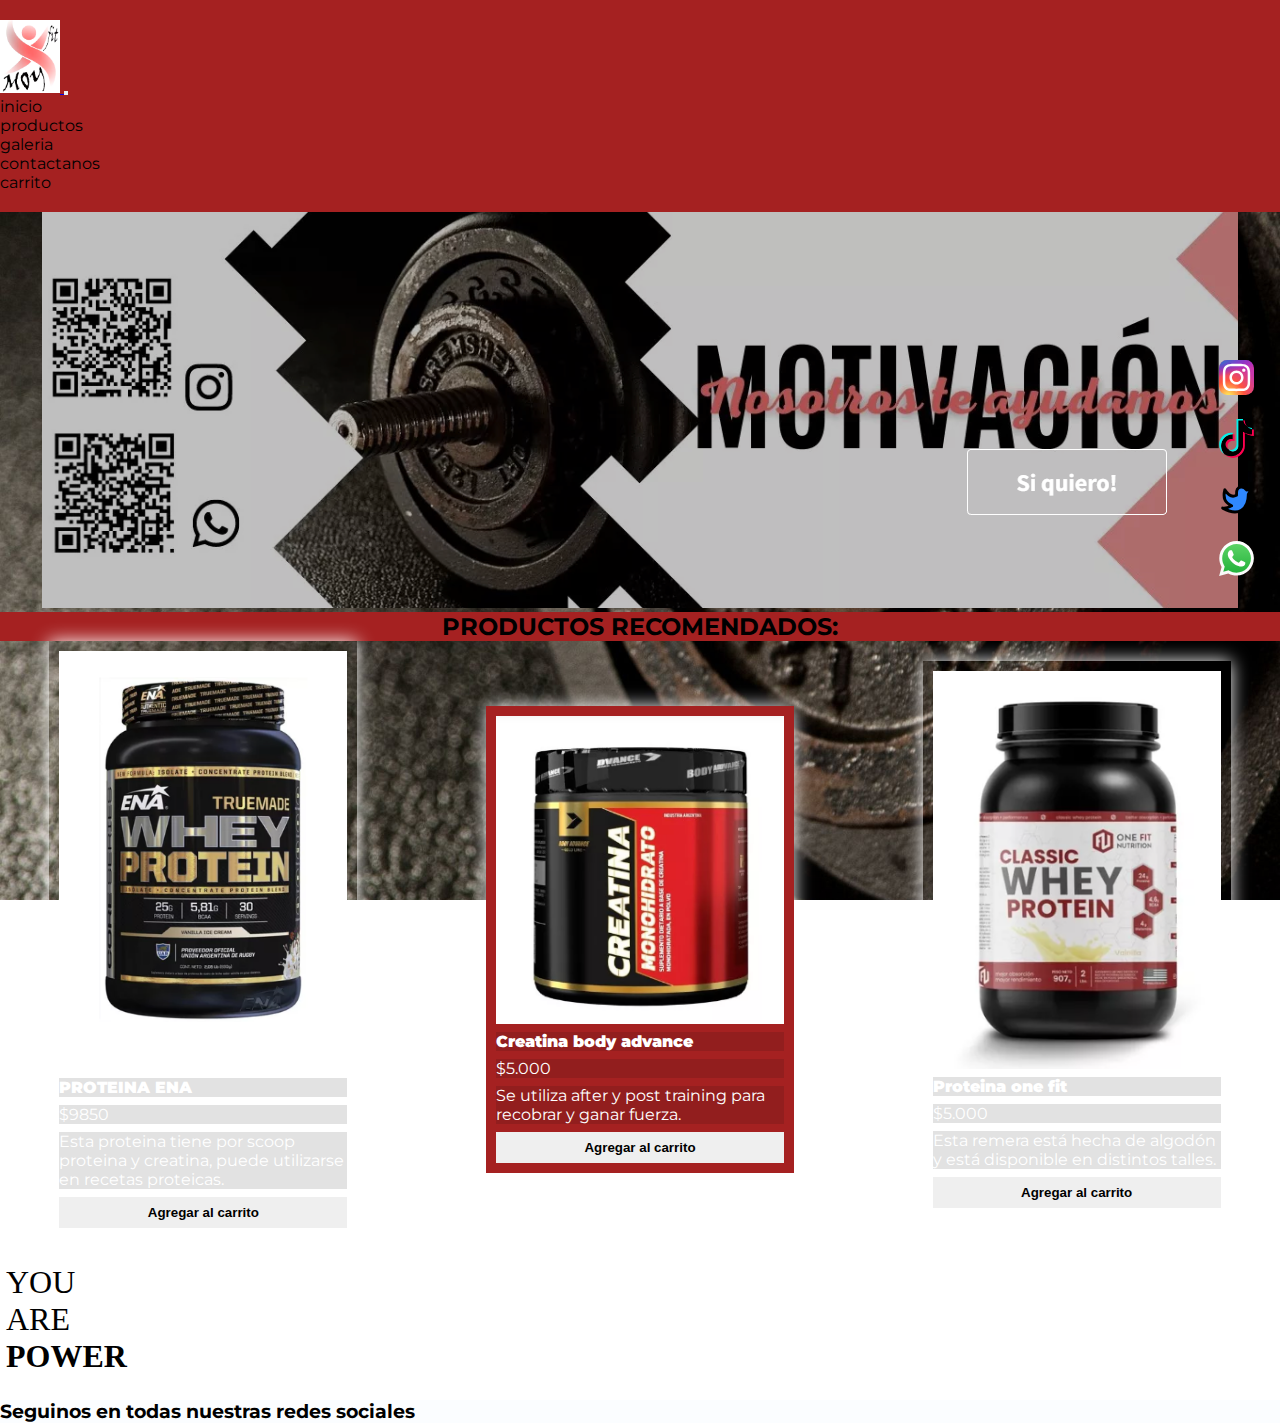
<file: index.html>
<!DOCTYPE html>
<html lang="en">
<head>
    <meta charset="UTF-8">
    <meta http-equiv="X-UA-Compatible" content="IE=edge">
    <meta name="viewport" content="width=device-width, initial-scale=1.0">
    <link rel="preconnect" href="https://fonts.gstatic.com" crossorigin>
    <link href="https://fonts.googleapis.com/css2?family=Montez&family=Montserrat:wght@300;400;500&display=swap" rel="stylesheet">
    <title>Moyfit| INICIO</title>
    <link rel="stylesheet" type="text/css" href="css/styles.css">
    <link href="https://cdn.jsdelivr.net/npm/bootstrap@5.3.0-alpha3/dist/css/bootstrap.min.css" rel="stylesheet" integrity="sha384-KK94CHFLLe+nY2dmCWGMq91rCGa5gtU4mk92HdvYe+M/SXH301p5ILy+dN9+nJOZ" crossorigin="anonymous">
    <header class="cabecera">
        <!--DESCRIPTION-->
        <meta name="description" content="En Moyfit somos pioneros en la venta de suplementos deportivos tal como la proteina, creatina, pre entreno, vitaminas, guantes, pesas, etc.">
        <!--KEYWORDS-->
        <meta name="keywords" content="PROTEINA, CREATINA, FITNES, PREENTRENO, CULTURISMO, GUANTES, ENTRENAMIENTO, MAYORISTA, MINORISTA">
</head>
<body>
            <nav class="navbar navbar-expand-lg ">
                <div class="container-fluid">
                <a class="navbar-brand" href="#">
                    <img src="img/logo moy fit.png" alt="logomoyfit" class="logomoyfit">
                </a>
                <button class="navbar-toggler" type="button" data-bs-toggle="collapse" data-bs-target="#navbarSupportedContent" aria-controls="navbarSupportedContent" aria-expanded="false" aria-label="Toggle navigation">
                    <span class="navbar-toggler-icon"></span>
                </button>
                <div class="collapse navbar-collapse" id="navbarSupportedContent">
                    <ul class="navbar-nav me-auto mb-2 mb-lg-0">
                <li class="nav-item">
                        <a class="nav-link" aria-current="index.html" href="index.html">inicio</a>
                    </li>
                    <li class="nav-item">
                        <a class="nav-link" href="pages/productos.html">productos</a>
                    </li>
                    <li class="nav-item">
                        <a class="nav-link" href="pages/galeria.html">galeria</a>
                    </li>
                    <li class="nav-item">
                        <a class="nav-link" href="pages/contactos.html">contactanos</a>
                    </li>
                    <li class="nav-item">
                        <a class="nav-link" href="pages/carrito.html">carrito</a>
                    </li>
                    </ul>
                </div>
                </div>
            </nav>
    </header>

    <section class="imagen-horizontal">
        <a>
            <img src="img/inicio con redes.png" alt="inicio con redes">
        </a>
    </section>
    
    <section class="margenes">
        
    </section>

    <section class="content-card">
        <h2 class="textito">PRODUCTOS RECOMENDADOS:</h2>

        <div class="padre-cards">
            <!-- Card 1 -->
            <div class="padre-cards__card">
                <img src="img/proteina .png" alt="PROTEINA ENA">
    
                <h4><strong>PROTEINA ENA</strong></h4>
                <p>$9850</p>
    
                <p>Esta proteina tiene por scoop proteina y creatina, puede utilizarse en recetas proteicas.</p>
                <button class=".padre-cards__card button">Agregar al carrito</button>
            </div>
    
            <!-- Card 2 -->
            <!-- modificador: el nombre del padre (padre-cards) + el nombre del elemento (card) + el nombre especial (oferta) -->
            <!-- El modificador va con "--" -->
            <div class="padre-cards__card padre-cards__card--oferta remeras">
                <img class="card-imagen" src="img/creatina.png" alt="creatima">
    
                <h4><strong>Creatina body advance</strong></h4>
                <p>$5.000</p>
    
                <p>Se utiliza after y post training para recobrar y ganar fuerza.</p>
                <button class=".padre-cards__card button">Agregar al carrito</button>
            </div>
    
            <!-- Card 3 -->
            <div class="padre-cards__card">
                <img class="card-imagen" src="img/proteina one fit.png" alt="Remera Github">
    
                <h4><strong>Proteina one fit</strong></h4>
                <p>$5.000</p>
    
                <p>Esta remera está hecha de algodón y está disponible en distintos talles.</p>
                <button class="boton">Agregar al carrito</button>
            </div>
    </section>
    
    <section>
        
    </section>

    <footer>
        
        <div>
            <div class="strong">
                YOU ARE <strong>POWER</strong>
            </div>

            <section>
                <h3 class="titulo-redes">Seguinos en  todas nuestras redes sociales</h3>
            
                <div class="padre-redes">
                    <a href="https://www.instagram.com" target="_blank">
                        <img src="img/instagram.svg" alt="Logo Instagram" class="redes">
                    </a>
                
                    <a href="https://www.tiktok.com" target="_blank">
                        <img src="img/tiktok-icon.svg" alt="Logo Tiktok" class="redes">
                    </a>
                
                    <a href="https://www.facebook.com" target="_blank">
                        <img src="img/twitter.svg" alt="Logo Facebook" class="redes">
                    </a>
                
                    <a href="https://api.whatsapp.com/send?phone=5491112345678" target="_blank">
                        <img src="img/whatsapp-icon.svg" alt="Logo Whatsapp" class="redes">
                    </a>
                </div>
            </section>
</footer>
<script src="https://cdn.jsdelivr.net/npm/bootstrap@5.3.0-alpha3/dist/js/bootstrap.bundle.min.js" integrity="sha384-ENjdO4Dr2bkBIFxQpeoTz1HIcje39Wm4jDKdf19U8gI4ddQ3GYNS7NTKfAdVQSZe" crossorigin="anonymous"></script>

</body>
</html>
</file>
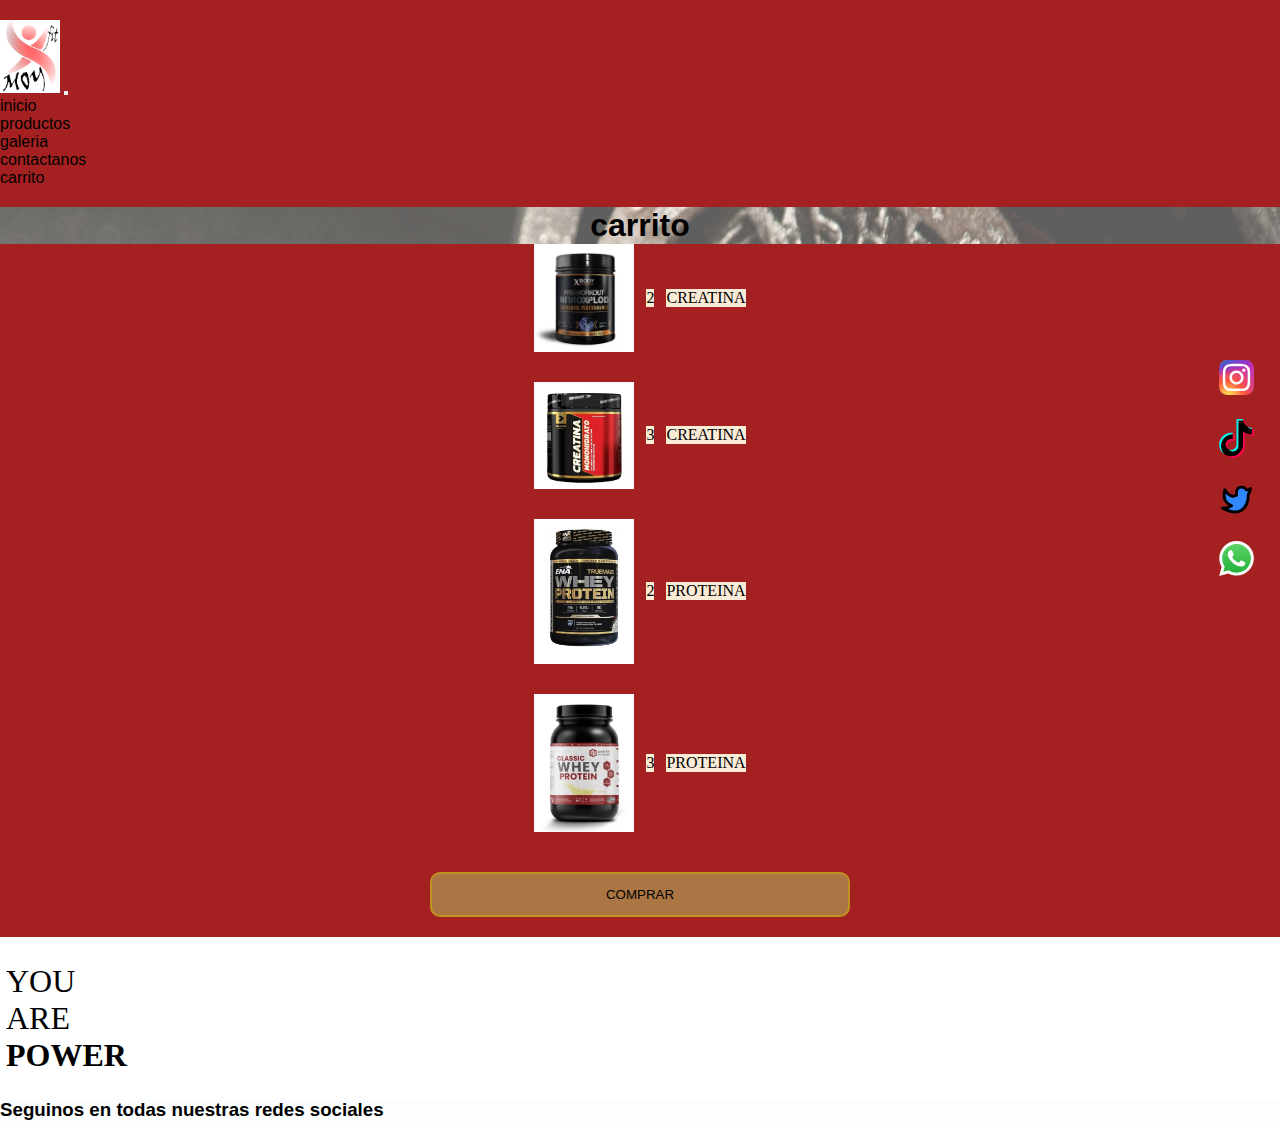
<file: pages/carrito.html>
<!DOCTYPE html>
<html lang="en">
<head>
    <meta charset="UTF-8">
    <meta http-equiv="X-UA-Compatible" content="IE=edge">
    <meta name="viewport" content="width=device-width, initial-scale=1.0">
    <title>Moyfit|CARRITO</title>
    <link rel="stylesheet" href="../css/styles.css">
    <link href="https://cdn.jsdelivr.net/npm/bootstrap@5.3.0-alpha3/dist/css/bootstrap.min.css" rel="stylesheet" integrity="sha384-KK94CHFLLe+nY2dmCWGMq91rCGa5gtU4mk92HdvYe+M/SXH301p5ILy+dN9+nJOZ" crossorigin="anonymous">
<!--ETIQUETAS SEO-->
<meta name="description" content="en esta pagina podras agregar tus suplementos deportivos al carrito y finalizar tu compra de los mismos.">
</head>
<body>

    <header class="cabecera">
            <nav class="navbar navbar-expand-lg ">
                <div class="container-fluid">
                    <img src="../img/logo moy fit.png" alt="logomoyfit" class="logomoyfit">
                </a>
                <button class="navbar-toggler" type="button" data-bs-toggle="collapse" data-bs-target="#navbarSupportedContent" aria-controls="navbarSupportedContent" aria-expanded="false" aria-label="Toggle navigation">
                    <span class="navbar-toggler-icon"></span>
                </button>
                <div class="collapse navbar-collapse" id="navbarSupportedContent">
                    <ul class="navbar-nav me-auto mb-2 mb-lg-0">
                <li class="nav-item">
                        <a class="nav-link" aria-current="index.html" href="../index.html">inicio</a>
                    </li>
                    <li class="nav-item">
                        <a class="nav-link" href="productos.html">productos</a>
                    </li>
                    <li class="nav-item">
                        <a class="nav-link" href="galeria.html">galeria</a>
                    </li>
                    <li class="nav-item">
                        <a class="nav-link" href="contactos.html">contactanos</a>
                    </li>
                    <li class="nav-item">
                        <a class="nav-link" href="carrito.html">carrito</a>
                    </li>
                    </ul>
                </div>
                </div>
            </nav>
    </header>

    <H1>carrito</H1>
    <main id="carrito-completo">
        <div class="carrito">
            <img src="../img/pre entreno Xbody.png" alt="pre entreno" class="carrito img">
            <p>2</p>
            <p>CREATINA</p>
        </div>

        <div class="carrito">
            <img src="../img/creatina.png" alt="creatina" class="carrito img">
            <p>3</p>
            <p>CREATINA</p>
        </div>

        <div class="carrito">
            <img src="../img/proteina .png" alt="proteina" class="carrito img">
            <p>2</p>
            <p>PROTEINA</p>
        </div>

        <div class="carrito">
            <img src="../img/proteina one fit.png" alt="one fit" class="carrito img">
            <p>3</p>
            <p>PROTEINA</p>
        </div>
        <button class="buton">COMPRAR</button>
    </main>


    <footer>
        <div>
            <div class="strong">
                YOU ARE <strong>POWER</strong>
            </div>
        <section>
            <h3 class="titulo-redes">Seguinos en  todas nuestras redes sociales</h3>
        
            <div class="padre-redes">
                <a href="https://www.instagram.com" target="_blank">
                    <img src="../img/instagram.svg" alt="Logo Instagram" class="redes">
                </a>
            
                <a href="https://www.tiktok.com" target="_blank">
                    <img src="../img/tiktok-icon.svg" alt="Logo Tiktok" class="redes">
                </a>
            
                <a href="https://www.facebook.com" target="_blank">
                    <img src="../img/twitter.svg" alt="Logo Facebook" class="redes">
                </a>
            
                <a href="https://api.whatsapp.com/send?phone=5491112345678" target="_blank">
                    <img src="../img/whatsapp-icon.svg" alt="Logo Whatsapp" class="redes">
                </a>
            </div>
        </section>
    </footer>

    <script src="https://cdn.jsdelivr.net/npm/bootstrap@5.3.0-alpha3/dist/js/bootstrap.bundle.min.js" integrity="sha384-ENjdO4Dr2bkBIFxQpeoTz1HIcje39Wm4jDKdf19U8gI4ddQ3GYNS7NTKfAdVQSZe" crossorigin="anonymous"></script>
</body>
</html>
</file>
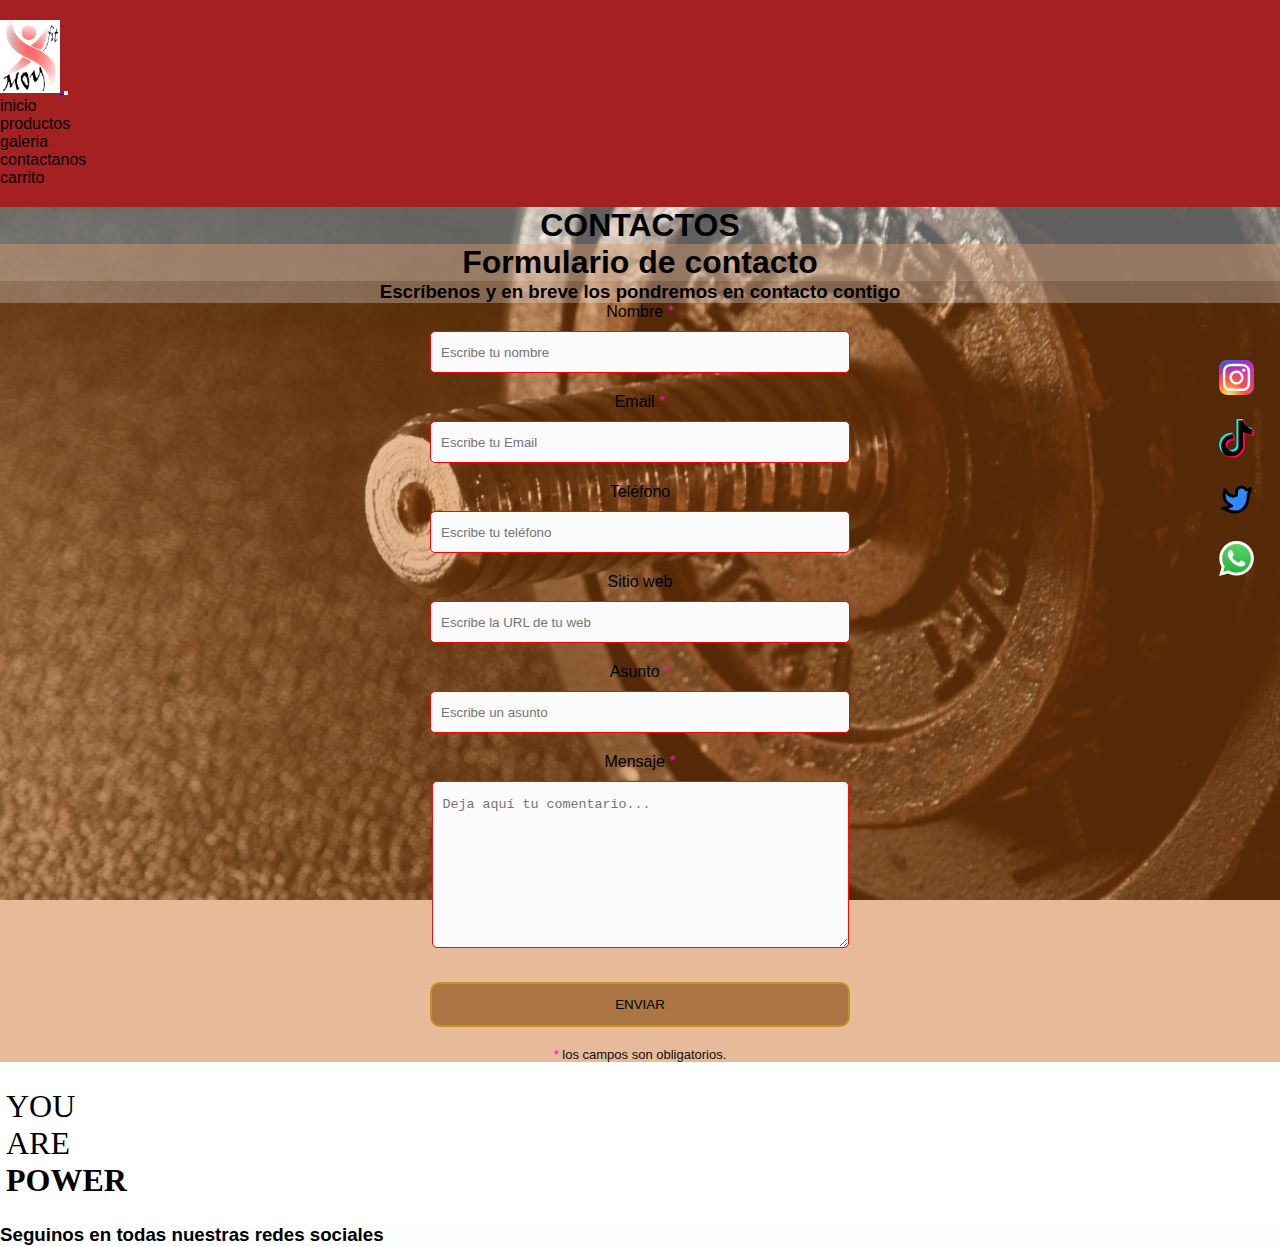
<file: pages/contactos.html>
<!DOCTYPE html>
<html lang="en">
<head>
    <meta charset="UTF-8">
    <meta http-equiv="X-UA-Compatible" content="IE=edge">
    <meta name="viewport" content="width=device-width, initial-scale=1.0">
    <title>Moyfit|CONTACTOS</title>
    <link rel="stylesheet" href="../css/styles.css">
    <link href="https://cdn.jsdelivr.net/npm/bootstrap@5.3.0-alpha3/dist/css/bootstrap.min.css" rel="stylesheet" integrity="sha384-KK94CHFLLe+nY2dmCWGMq91rCGa5gtU4mk92HdvYe+M/SXH301p5ILy+dN9+nJOZ" crossorigin="anonymous">
<!--ETIQUETAS SEO-->
<meta name="description" content="en esta pagina podras contactar con nuestros mayoristas de suplementos deportivos y consultar por productos fitnes.">
</head>
<body>
    <header class="cabecera">
            <nav class="navbar navbar-expand-lg ">
                <div class="container-fluid">
                <a class="navbar-brand" href="#">
                    <img src="../img/logo moy fit.png" alt="logomoyfit" class="logomoyfit">
                </a>
                <button class="navbar-toggler" type="button" data-bs-toggle="collapse" data-bs-target="#navbarSupportedContent" aria-controls="navbarSupportedContent" aria-expanded="false" aria-label="Toggle navigation">
                    <span class="navbar-toggler-icon"></span>
                </button>
                <div class="collapse navbar-collapse" id="navbarSupportedContent">
                    <ul class="navbar-nav me-auto mb-2 mb-lg-0">
                <li class="nav-item">
                        <a class="nav-link" aria-current="index.html" href="../index.html">inicio</a>
                    </li>
                    <li class="nav-item">
                        <a class="nav-link" href="productos.html">productos</a>
                    </li>
                    <li class="nav-item">
                        <a class="nav-link" href="galeria.html">galeria</a>
                    </li>
                    <li class="nav-item">
                        <a class="nav-link" href="contactos.html">contactanos</a>
                    </li>
                    <li class="nav-item">
                        <a class="nav-link" href="carrito.html">carrito</a>
                    </li>
                    </ul>
                </div>
                </div>
            </nav>
    </header>

        <h1>CONTACTOS</h1>

        <div class="formulario">      
            <h1>Formulario de contacto</h1>
            <h3>Escríbenos y en breve los pondremos en contacto contigo</h3>
                <form action="submeter-formulario.php" method="post">       
                
                    <p>
                        <label for="nombre" class="colocar_nombre">Nombre
                        <span class="obligatorio">*</span>
                        </label>
                        <input type="text" name="introducir_nombre" id="nombre" required="obligatorio" placeholder="Escribe tu nombre">
                    </p>
                    
                    <p>
                        <label for="email" class="colocar_email">Email
                        <span class="obligatorio">*</span>
                        </label>
                        <input type="email" name="introducir_email" id="email" required="obligatorio" placeholder="Escribe tu Email">
                    </p>
                
                    <p>
                        <label for="telefone" class="colocar_telefono">Teléfono
                        </label>
                        <input type="tel" name="introducir_telefono" id="telefono" placeholder="Escribe tu teléfono">
                    </p>    
                    
                    <p>
                        <label for="website" class="colocar_website">Sitio web
                        </label>
                        <input type="url" name="introducir_website" id="website" placeholder="Escribe la URL de tu web">
                    </p>    
                    
                    <p>
                        <label for="asunto" class="colocar_asunto">Asunto
                        <span class="obligatorio">*</span>
                        </label>
                        <input type="text" name="introducir_asunto" id="assunto" required="obligatorio" placeholder="Escribe un asunto">
                    </p>    
                    
                    <p>
                        <label for="mensaje" class="colocar_mensaje">Mensaje
                        <span class="obligatorio">*</span>
                        </label>                     
                        <textarea name="introducir_mensaje" class="texto_mensaje" id="mensaje" required="obligatorio" placeholder="Deja aquí tu comentario..."></textarea> 
                        </p>                    
                    
                    <button type="submit" name="enviar_formulario" id="enviar" class="buton"><p>Enviar</p></button>
    
                    <p class="aviso">
                        <span class="obligatorio"> * </span>los campos son obligatorios.
                    </p>          
                
                </form>
        </div>  
        </div>
    </section>

    <footer>
        <div>
            <div class="strong">
                YOU ARE <strong>POWER</strong>
            </div>
        <section>
            <h3 class="titulo-redes">Seguinos en  todas nuestras redes sociales</h3>
        
            <div class="padre-redes">
                <a href="https://www.instagram.com" target="_blank">
                    <img src="../img/instagram.svg" alt="Logo Instagram" class="redes">
                </a>
            
                <a href="https://www.tiktok.com" target="_blank">
                    <img src="../img/tiktok-icon.svg" alt="Logo Tiktok" class="redes">
                </a>
            
                <a href="https://www.facebook.com" target="_blank">
                    <img src="../img/twitter.svg" alt="Logo Facebook" class="redes">
                </a>
            
                <a href="https://api.whatsapp.com/send?phone=5491112345678" target="_blank">
                    <img src="../img/whatsapp-icon.svg" alt="Logo Whatsapp" class="redes">
                </a>
            </div>
        </section>
    </footer>

<script src="https://cdn.jsdelivr.net/npm/bootstrap@5.3.0-alpha3/dist/js/bootstrap.bundle.min.js" integrity="sha384-ENjdO4Dr2bkBIFxQpeoTz1HIcje39Wm4jDKdf19U8gI4ddQ3GYNS7NTKfAdVQSZe" crossorigin="anonymous"></script>
</body>
</html>
</file>
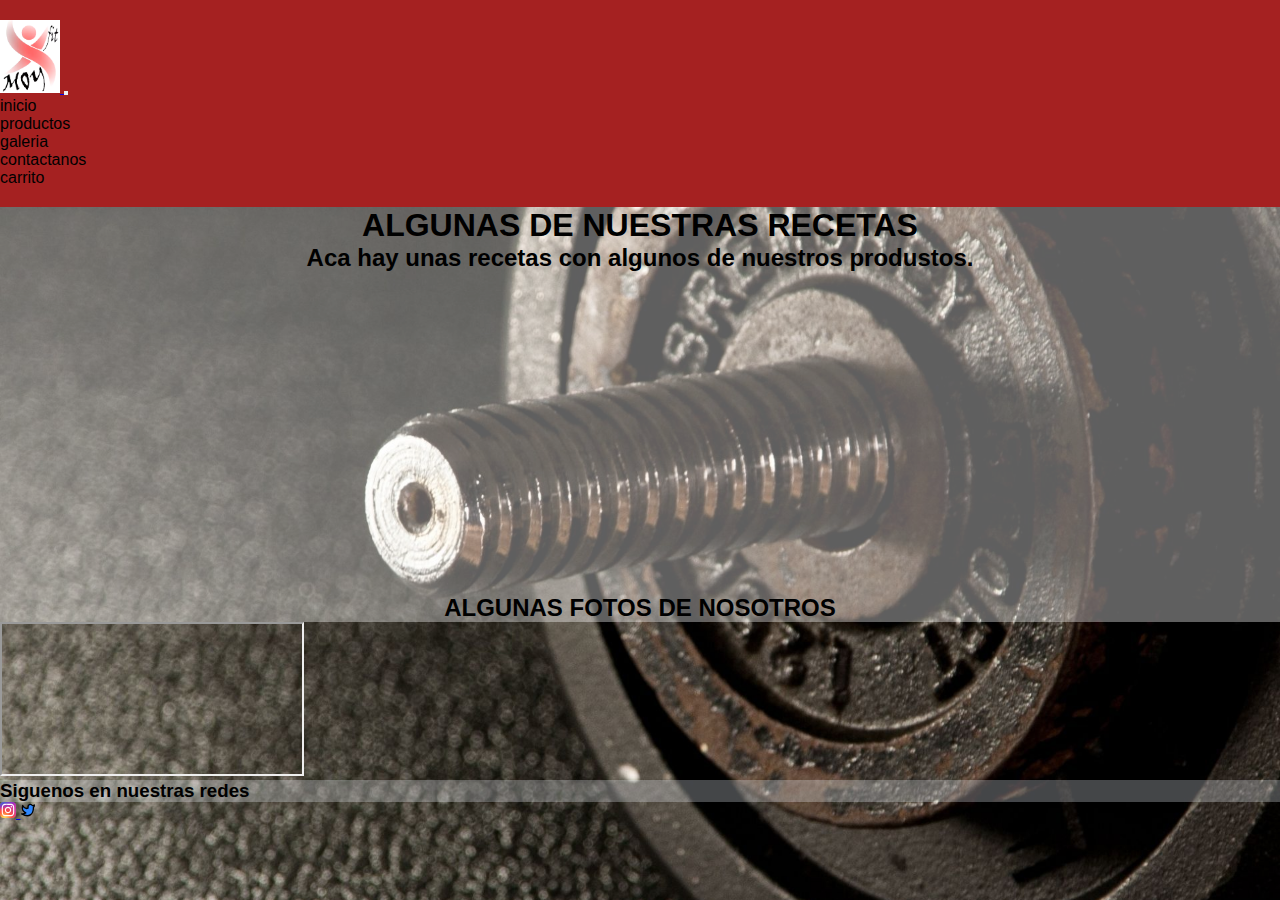
<file: pages/galeria.html>
<!DOCTYPE html>
<html lang="en">
<head>
    <meta charset="UTF-8">
    <meta http-equiv="X-UA-Compatible" content="IE=edge">
    <meta name="viewport" content="width=device-width, initial-scale=1.0">
    <title>Moyfit|GALERIA</title>
    <link rel="stylesheet" href="../css/styles.css">
    <link href="https://cdn.jsdelivr.net/npm/bootstrap@5.3.0-alpha3/dist/css/bootstrap.min.css" rel="stylesheet" integrity="sha384-KK94CHFLLe+nY2dmCWGMq91rCGa5gtU4mk92HdvYe+M/SXH301p5ILy+dN9+nJOZ" crossorigin="anonymous">
<!--ETIQUETAS SEO-->
<meta name="description" content="en esta pagina podras ver en primera plana nuestros productos de seleccion tales como pre entrenos, creatinas, proteinas y mas.">
</head>
<body>
    <header class="cabecera">

            <nav class="navbar navbar-expand-lg ">
                <div class="container-fluid">
                <a class="navbar-brand" href="#">
                    <img src="../img/logo moy fit.png" alt="logomoyfit" class="logomoyfit">
                </a>
                <button class="navbar-toggler" type="button" data-bs-toggle="collapse" data-bs-target="#navbarSupportedContent" aria-controls="navbarSupportedContent" aria-expanded="false" aria-label="Toggle navigation">
                    <span class="navbar-toggler-icon"></span>
                </button>
                <div class="collapse navbar-collapse" id="navbarSupportedContent">
                    <ul class="navbar-nav me-auto mb-2 mb-lg-0">
                <li class="nav-item">
                        <a class="nav-link" aria-current="index.html" href="../index.html">inicio</a>
                    </li>
                    <li class="nav-item">
                        <a class="nav-link" href="productos.html">productos</a>
                    </li>
                    <li class="nav-item">
                        <a class="nav-link" href="galeria.html">galeria</a>
                    </li>
                    <li class="nav-item">
                        <a class="nav-link" href="contactos.html">contactanos</a>
                    </li>
                    <li class="nav-item">
                        <a class="nav-link" href="carrito.html">carrito</a>
                    </li>
                    </ul>
                </div>
                </div>
            </nav>
    </header>

    <H1>ALGUNAS DE NUESTRAS RECETAS</H1>

    <h2>Aca hay unas recetas con algunos de nuestros produstos.</h2>

    <section>
        <h1><iframe src="https://www.facebook.com/plugins/video.php?height=314&href=https%3A%2F%2Fwww.facebook.com%2Fenasportnutrition%2Fvideos%2F10150919894419990%2F&show_text=false&width=560&t=0" width="560" height="314" style="border:none;overflow:hidden" scrolling="no" frameborder="0" allowfullscreen="true" allow="autoplay; clipboard-write; encrypted-media; picture-in-picture; web-share" allowFullScreen="true"></iframe></h1>
        <h2>ALGUNAS FOTOS DE NOSOTROS</H2>

        <iframe src="https://www.instagram.com/moy.fitsuplementos/"></iframe>
    </section>

        <footer>
            <h3>Siguenos en nuestras redes</h3>
        <div>
            <a href="https://www.instagram.com/moy.fitsuplementos/">
                    <img src="../img/instagram.svg">
            </a>

            <a href="https://www.facebook.com/profile.php?id=100091966141899">
                <img src="../img/twitter.svg">
            </a>
</div>
        </footer>
        <section>
            <script src="https://cdn.jsdelivr.net/npm/bootstrap@5.3.0-alpha3/dist/js/bootstrap.bundle.min.js" integrity="sha384-ENjdO4Dr2bkBIFxQpeoTz1HIcje39Wm4jDKdf19U8gI4ddQ3GYNS7NTKfAdVQSZe" crossorigin="anonymous"></script>
</body>
</html>
</file>
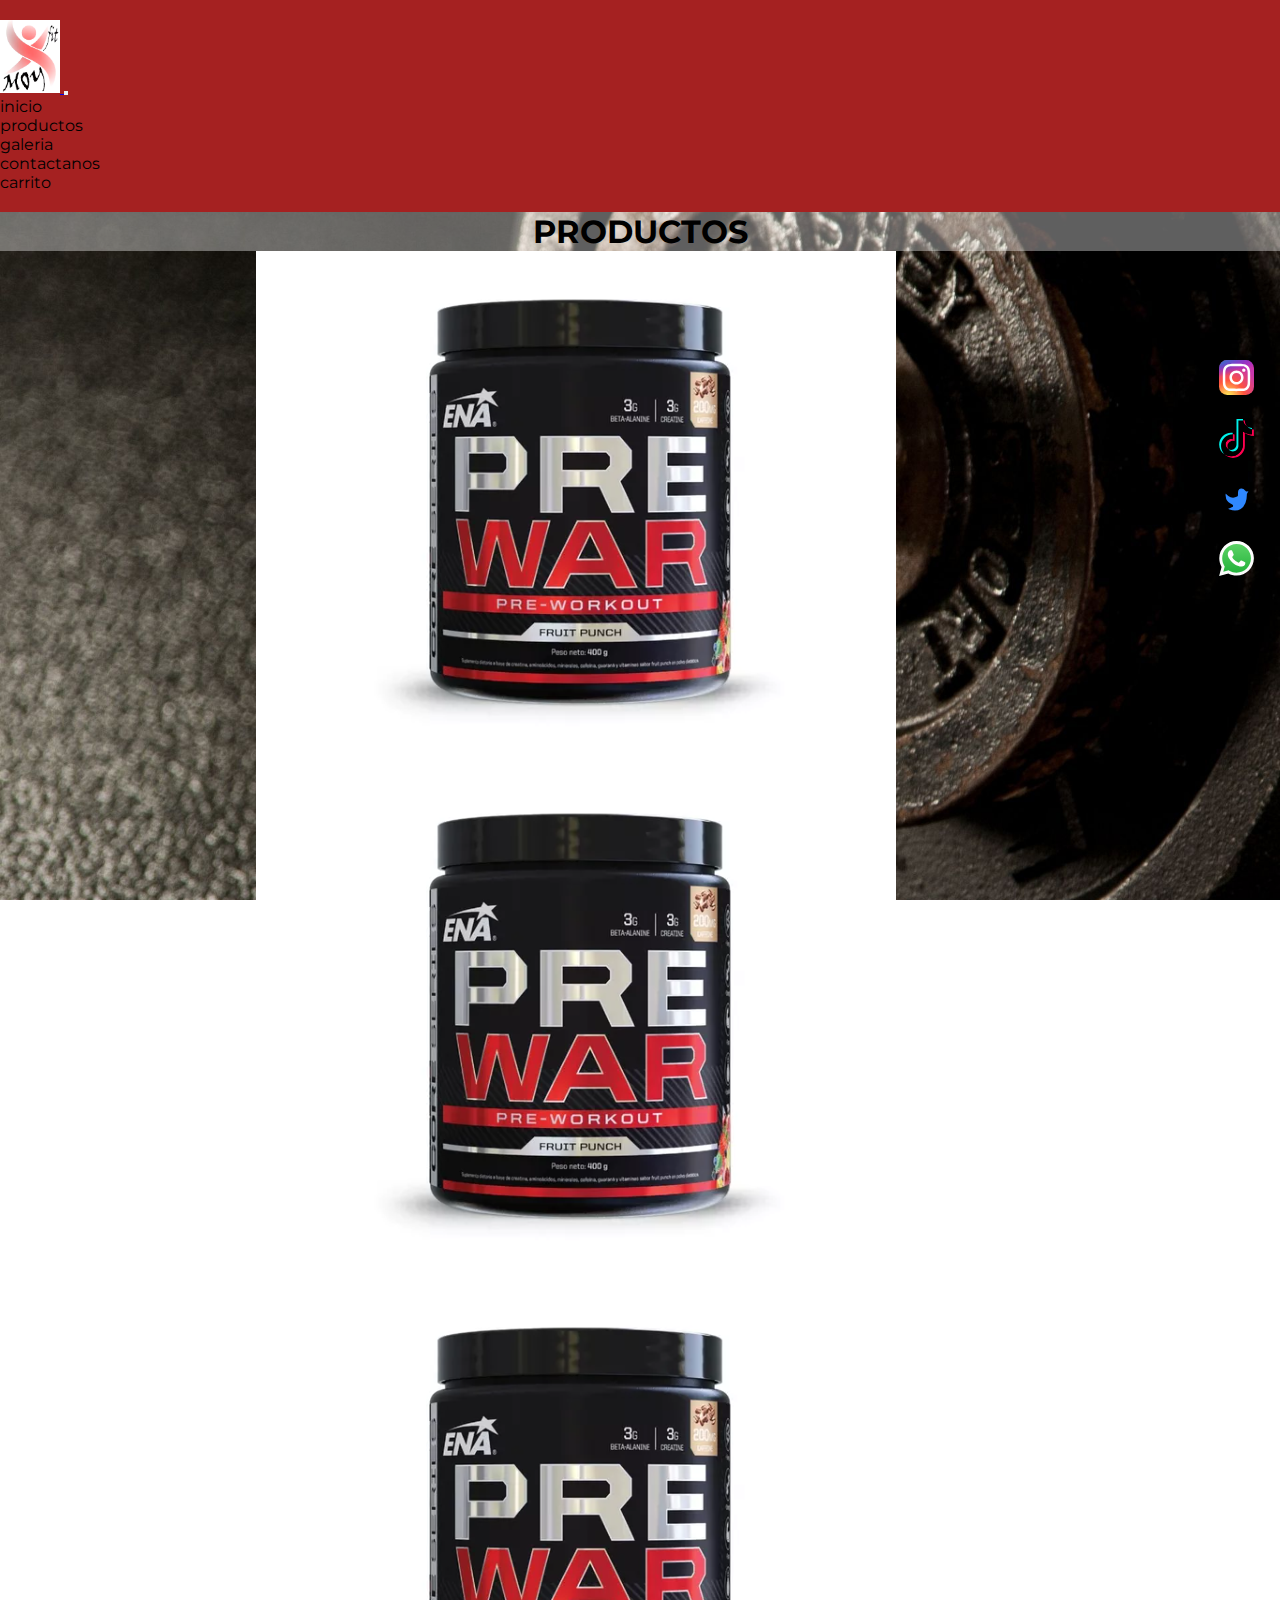
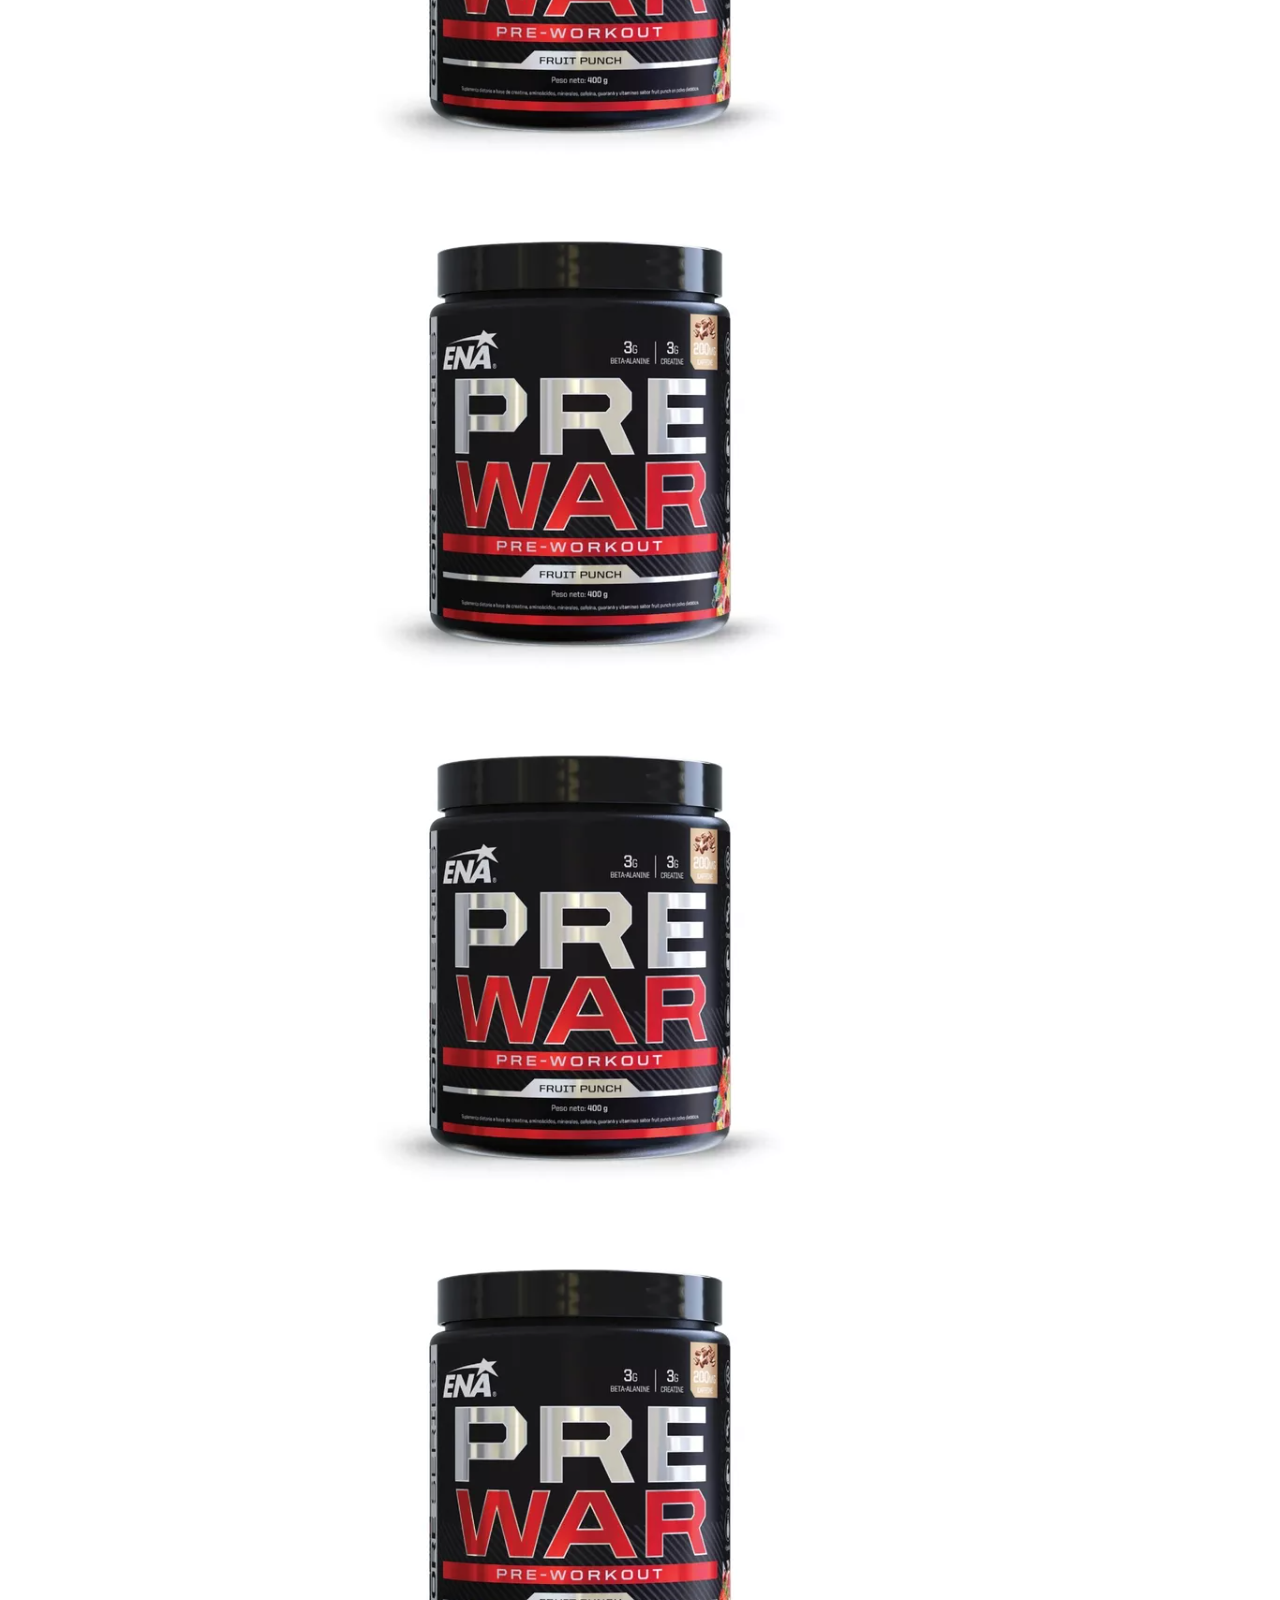
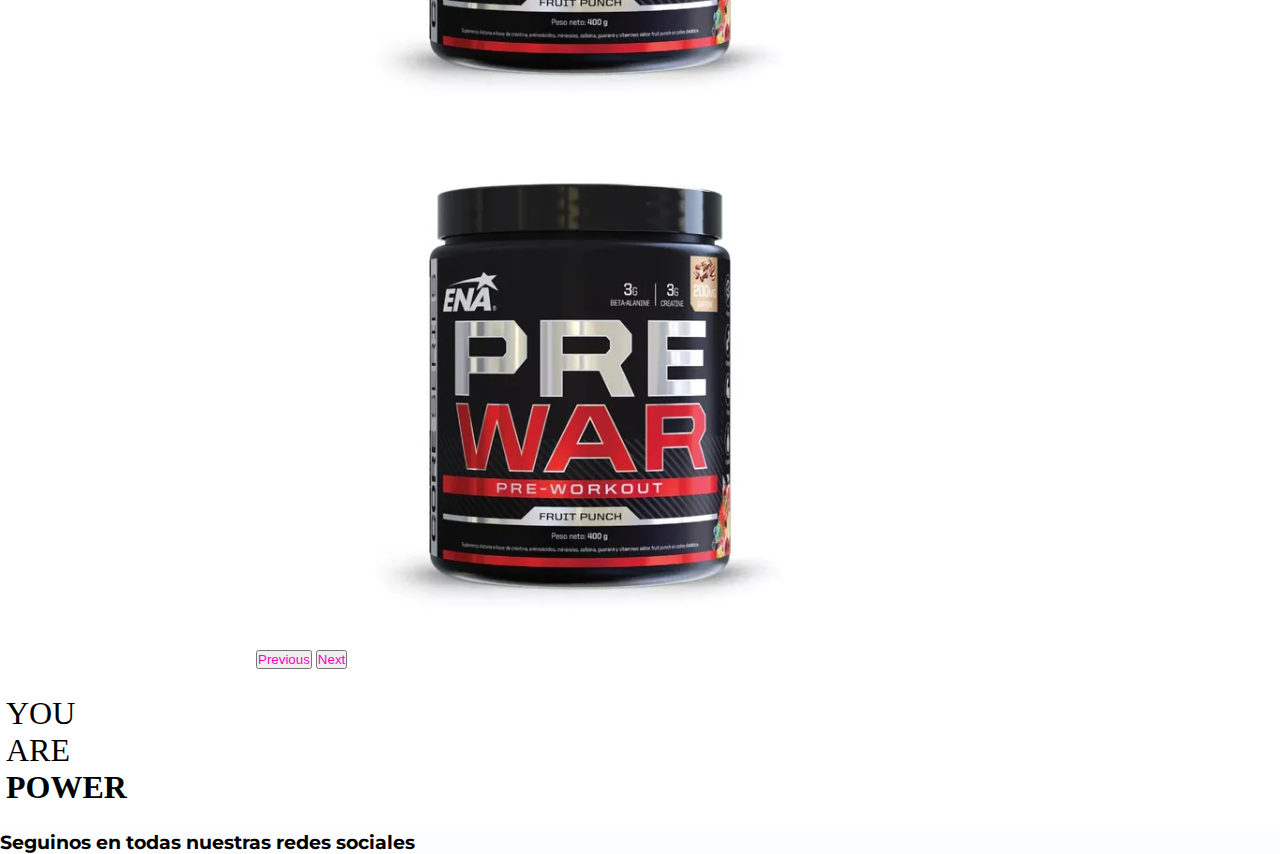
<file: pages/productos.html>
<!DOCTYPE html>
<html lang="en">
<head>
    <meta charset="UTF-8">
    <meta http-equiv="X-UA-Compatible" content="IE=edge">
    <meta name="viewport" content="width=device-width, initial-scale=1.0">
    <link rel="preconnect" href="https://fonts.googleapis.com">
<link href="https://fonts.googleapis.com/css2?family=Montez&family=Montserrat:wght@300;400;500&display=swap" rel="stylesheet">
    <link rel="stylesheet" href="../css/styles.css">
    <title>Moyfit|PRODUCTOS</title>
    <link href="https://cdn.jsdelivr.net/npm/bootstrap@5.3.0-alpha3/dist/css/bootstrap.min.css" rel="stylesheet" integrity="sha384-KK94CHFLLe+nY2dmCWGMq91rCGa5gtU4mk92HdvYe+M/SXH301p5ILy+dN9+nJOZ" crossorigin="anonymous">
<!--ETIQUETAS SEO-->
<meta name="description" content="en esta pagina podras consultar nuestro catalogo de indumentaria deportiva y productos para fisico culturismo.">
</head>
<body>

    <header class="cabecera">
        <nav class="navbar navbar-expand-lg ">
            <div class="container-fluid">
            <a class="navbar-brand" href="#">
                <img src="../img/logo moy fit.png" alt="logomoyfit" class="logomoyfit">
            </a>
            <button class="navbar-toggler" type="button" data-bs-toggle="collapse" data-bs-target="#navbarSupportedContent" aria-controls="navbarSupportedContent" aria-expanded="false" aria-label="Toggle navigation">
                <span class="navbar-toggler-icon"></span>
            </button>
            <div class="collapse navbar-collapse" id="navbarSupportedContent">
                <ul class="navbar-nav me-auto mb-2 mb-lg-0">
            <li class="nav-item">
                    <a class="nav-link" aria-current="index.html" href="../index.html">inicio</a>
                </li>
                <li class="nav-item">
                    <a class="nav-link" href="productos.html">productos</a>
                </li>
                <li class="nav-item">
                    <a class="nav-link" href="galeria.html">galeria</a>
                </li>
                <li class="nav-item">
                    <a class="nav-link" href="contactos.html">contactanos</a>
                </li>
                <li class="nav-item">
                    <a class="nav-link" href="carrito.html">carrito</a>
                </li>
                </ul>
            </div>
            </div>
        </nav>
</header>

<section>
    <h1>PRODUCTOS</h1>

    <div id="carouselExample" class="carousel slide">
        <div class="carousel-inner">
        <div class="carousel-item active">
            <img src="../img/pre entreno ena.png" class="d-block w-100" alt="pre entreno de ejemplo para el trabajo">
        </div>
        <div class="carousel-item">
            <img src="../img/pre entreno ena.png" class="d-block w-100" alt="pre entreno de ejemplo para el trabajo">
        </div>
        <div class="carousel-item">
            <img src="../img/pre entreno ena.png" class="d-block w-100" alt="pre entreno de ejemplo para el trabajo">
        </div>
        <div class="carousel-item">
            <img src="../img/pre entreno ena.png" class="d-block w-100" alt="pre entreno de ejemplo para el trabajo">
        </div>
        <div class="carousel-item">
            <img src="../img/pre entreno ena.png" class="d-block w-100" alt="pre entreno de ejemplo para el trabajo">
        </div>
        <div class="carousel-item">
            <img src="../img/pre entreno ena.png" class="d-block w-100" alt="pre entreno de ejemplo para el trabajo">
        </div>
        <div class="carousel-item">
            <img src="../img/pre entreno ena.png" class="d-block w-100" alt="pre entreno de ejemplo para el trabajo">
        </div>
        </div>
        <button class="carousel-control-prev" type="button" data-bs-target="#carouselExample" data-bs-slide="prev">
        <span class="carousel-control-prev-icon" aria-hidden="true"></span>
        <span class="visually-hidden">Previous</span>
        </button>
        <button class="carousel-control-next" type="button" data-bs-target="#carouselExample" data-bs-slide="next">
        <span class="carousel-control-next-icon" aria-hidden="true"></span>
        <span class="visually-hidden">Next</span>
        </button>
    </div>

</section>

    <footer>
        <div>
            <div class="strong">
                YOU ARE <strong>POWER</strong>
            </div>
        <section>
            <h3 class="titulo-redes">Seguinos en  todas nuestras redes sociales</h3>
        
            <div class="padre-redes">
                <a href="https://www.instagram.com" target="_blank">
                    <img src="../img/instagram.svg" alt="Logo Instagram" class="redes">
                </a>
            
                <a href="https://www.tiktok.com" target="_blank">
                    <img src="../img/tiktok-icon.svg" alt="Logo Tiktok" class="redes">
                </a>
            
                <a href="https://www.facebook.com" target="_blank">
                    <img src="../img/twitter.svg" alt="Logo Facebook" class="redes">
                </a>
            
                <a href="https://api.whatsapp.com/send?phone=5491112345678" target="_blank">
                    <img src="../img/whatsapp-icon.svg" alt="Logo Whatsapp" class="redes">
                </a>
            </div>
        </section>
    </footer>

    <script src="https://cdn.jsdelivr.net/npm/bootstrap@5.3.0-alpha3/dist/js/bootstrap.bundle.min.js" integrity="sha384-ENjdO4Dr2bkBIFxQpeoTz1HIcje39Wm4jDKdf19U8gI4ddQ3GYNS7NTKfAdVQSZe" crossorigin="anonymous"></script>
</body>
</html>
</file>
<file: css/styles.css>
* {
  margin: 0;
  padding: 0;
}

h1, h2 {
  background-color: rgba(255, 255, 255, 0.3725490196);
  text-align: center;
}

.cabecera {
  display: flex;
  flex-direction: column;
  align-items: center;
  background-color: #a52121;
  gap: 18px;
  padding: 20px 0;
  top: 0;
}
@media (min-width: 768px) {
  .cabecera .cabecera {
    flex-direction: row;
    justify-content: space-around;
  }
}

header nav {
  width: 100%;
}

.navbar-expand-lgbg-body-tertiary {
  display: inline-block;
  margin-right: 60px;
}

.navbar ul li a {
  text-decoration: none;
  color: black;
}

.navbar ul li a:hover {
  background-color: rgb(128, 45, 0);
}

.logomoyfit {
  width: 60px;
}

@media (min-width: 500px) {
  .navbar {
    flex-direction: row;
  }
}
.textito {
  background-color: #a52121;
  text-align: center;
}

body {
  font-family: "Montez", cursive;
  font-family: "Montserrat", sans-serif;
  background-image: url(../img/prueba\ de\ fondo.jpg);
  background-size: 200%;
  background-position: center;
  background-attachment: fixed;
  display: flex;
  display: inline;
  flex-direction: inline;
}

.padre-cards {
  display: flex;
  flex-direction: column;
  align-items: center;
  justify-content: center;
  gap: 40px;
}
.padre-cards h2 {
  text-align: center;
  background-color: white;
  background-color: #ffffff;
}
.padre-cards h1 {
  color: rgb(252, 155, 29);
  text-align: center;
  flex-flow: wrap;
}

@media (min-width: 768px) {
  .padre-cards {
    display: grid;
    grid-template-columns: repeat(2, 1fr);
    justify-items: center;
    gap: 30px;
  }
}
@media (min-width: 992px) {
  .padre-cards {
    grid-template-columns: repeat(3, 1fr);
  }
}
.padre-cards__card {
  width: 18rem;
  -webkit-box-shadow: 0px 0px 17px 0px rgb(255, 255, 255);
  -moz-box-shadow: 0px 0px 17px 0px rgb(255, 255, 255);
  box-shadow: 0px 0px 17px 0px rgb(255, 255, 255);
  padding: 10px;
  display: flex;
  flex-direction: column;
  justify-content: center;
  gap: 8px;
}

.padre-cards__card h4, .padre-cards__card p {
  color: #ffffff;
  background-color: rgba(8, 8, 5, 0.118);
}

.padre-cards__card button {
  border: none;
  padding: 8px;
  cursor: pointer;
  font-weight: 700;
}

.padre-cards__card--oferta {
  background-color: #a52121;
}

.imagen-horizontal {
  position: relative;
  width: 100%;
  height: px;
  text-align: center;
}

img {
  max-width: 100%;
}

.rem {
  font-size: 1rem;
}

.px {
  font-size: 16px;
}

.strong {
  border: solid 1px white;
  padding: 5px;
  display: inline-block;
  font-size: 32px;
  font-family: arial color white;
  width: 100px;
  height: 110px;
  margin-bottom: 20px;
  margin-top: 20px;
}

.padre-redes {
  display: flex;
  justify-content: center;
  gap: 20px;
}
.padre-redes .redes {
  width: 35px;
}

@media (min-width: 768px) {
  .padre-redes {
    flex-direction: column;
    position: fixed;
    top: 40%;
    right: 2%;
  }
}
.content-clad {
  text-align: center;
  align-items: center;
}

.form {
  background-color: rgba(255, 136, 0, 0.384);
  text-align: center;
}

h3 {
  background-color: rgba(240, 248, 255, 0.281);
}

#carouselExample {
  width: 60%;
  margin: 0 auto;
  display: block;
}

.carousel-item img {
  display: flex;
  justify-content: center;
  gap: 20px;
}

/*carrito*/
#carrito-completo {
  display: flex;
  flex-direction: column;
  align-items: center;
  gap: 30px;
  background-color: #a52121;
}
#carrito-completo .carrito {
  display: flex;
  justify-content: center;
  align-items: center;
  gap: 12px;
  width: 100px;
}
#carrito-completo p {
  background-color: antiquewhite;
  font-family: Georgia, "Times New Roman", Times, serif;
}

.formulario {
  text-align: center;
  background-color: rgba(200, 96, 16, 0.4274509804);
}

.contact_form {
  width: 460px;
  height: auto;
  margin: 80px auto;
  border-radius: 10px;
  padding-top: 30px;
  padding-bottom: 20px;
  background-color: #fbfbfb;
  padding-left: 30px;
}

input {
  background-color: #fbfbfb;
  width: 408px;
  height: 40px;
  border-radius: 5px;
  border-style: solid;
  border-width: 1px;
  border-color: #ff0008;
  margin-top: 10px;
  padding-left: 10px;
  margin-bottom: 20px;
}

textarea {
  background-color: #fbfbfb;
  width: 405px;
  height: 150px;
  border-radius: 5px;
  border-style: solid;
  border-width: 1px;
  border-color: #ff0909;
  margin-top: 10px;
  padding-left: 10px;
  margin-bottom: 20px;
  padding-top: 15px;
}

label {
  display: block;
  float: center;
}

.buton {
  height: 45px;
  padding-left: 5px;
  padding-right: 5px;
  margin-bottom: 20px;
  margin-top: 10px;
  text-transform: uppercase;
  background-color: #ab7644;
  border-color: #c19121;
  border-style: solid;
  border-radius: 10px;
  width: 420px;
  cursor: pointer;
}

span {
  color: #ff00c3;
}

.aviso {
  font-size: 13px;
  color: #0e0e0e;
}

.formulario input:focus {
  outline: 0;
  border: 1px solid #97d848;
}

.formulario textarea:focus {
  outline: 0;
  border: 1px solid #97d848;
}

/*# sourceMappingURL=styles.css.map */
</file>
